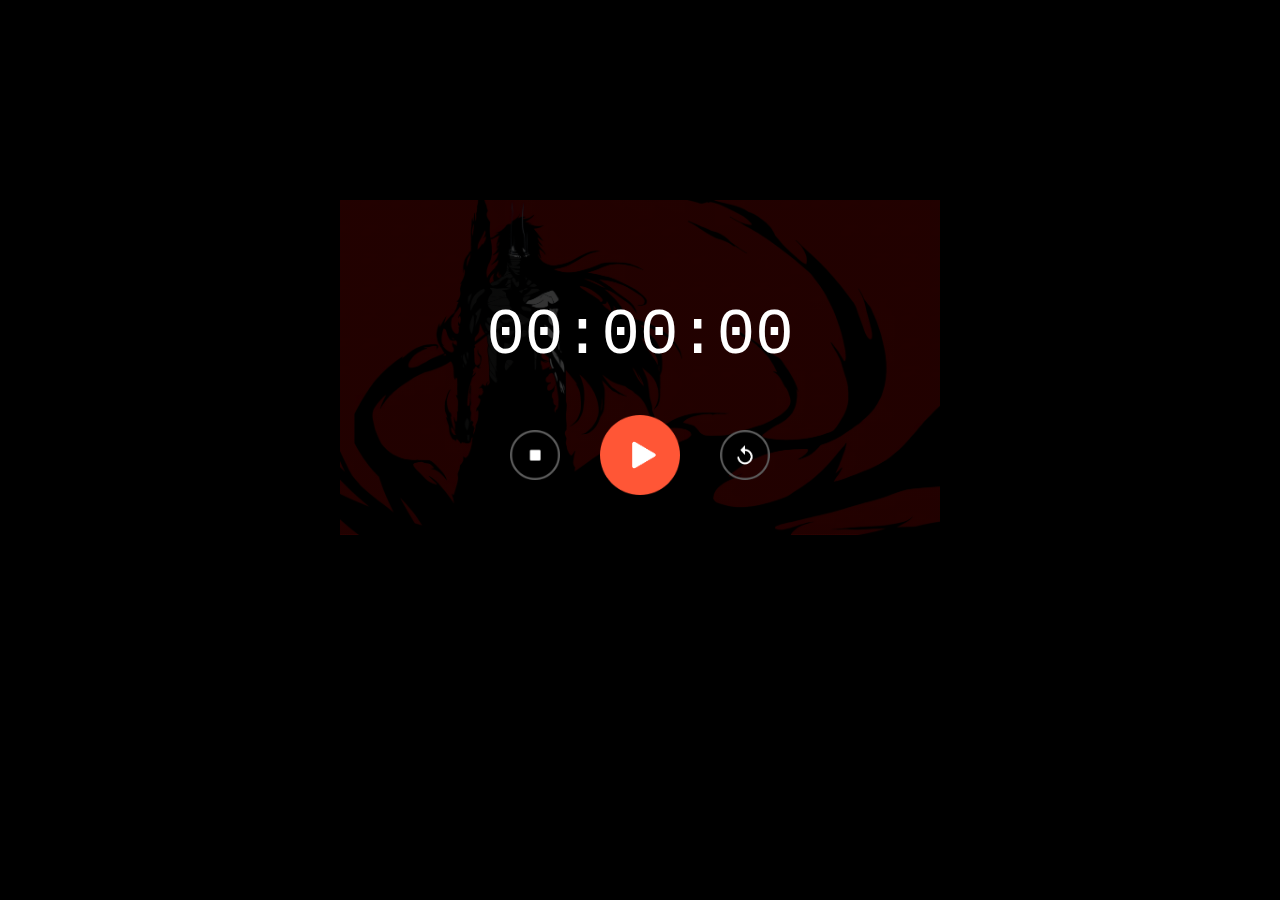
<file: index.html>
<!DOCTYPE html>
<html lang="en">

<head>
    <meta charset="UTF-8">
    <meta name="viewport" content="width=device-width, initial-scale=1.0">
    <title>Document</title>
    <link rel="stylesheet" href="st.css">
</head>

<body>


    <div class="stopwatch">
        <h1 id="displayTime" >00:00:00</h1>
        <div class="buttons">

            <img src="images/stop.png" onclick="watchStop()" >
            <img src="images/start.png"  onclick="watchStart()" >
            <img src="images/reset.png"  onclick="watchReset()">
        </div>
    </div>
</body>
<script src="st.js"></script>

</html>
</file>
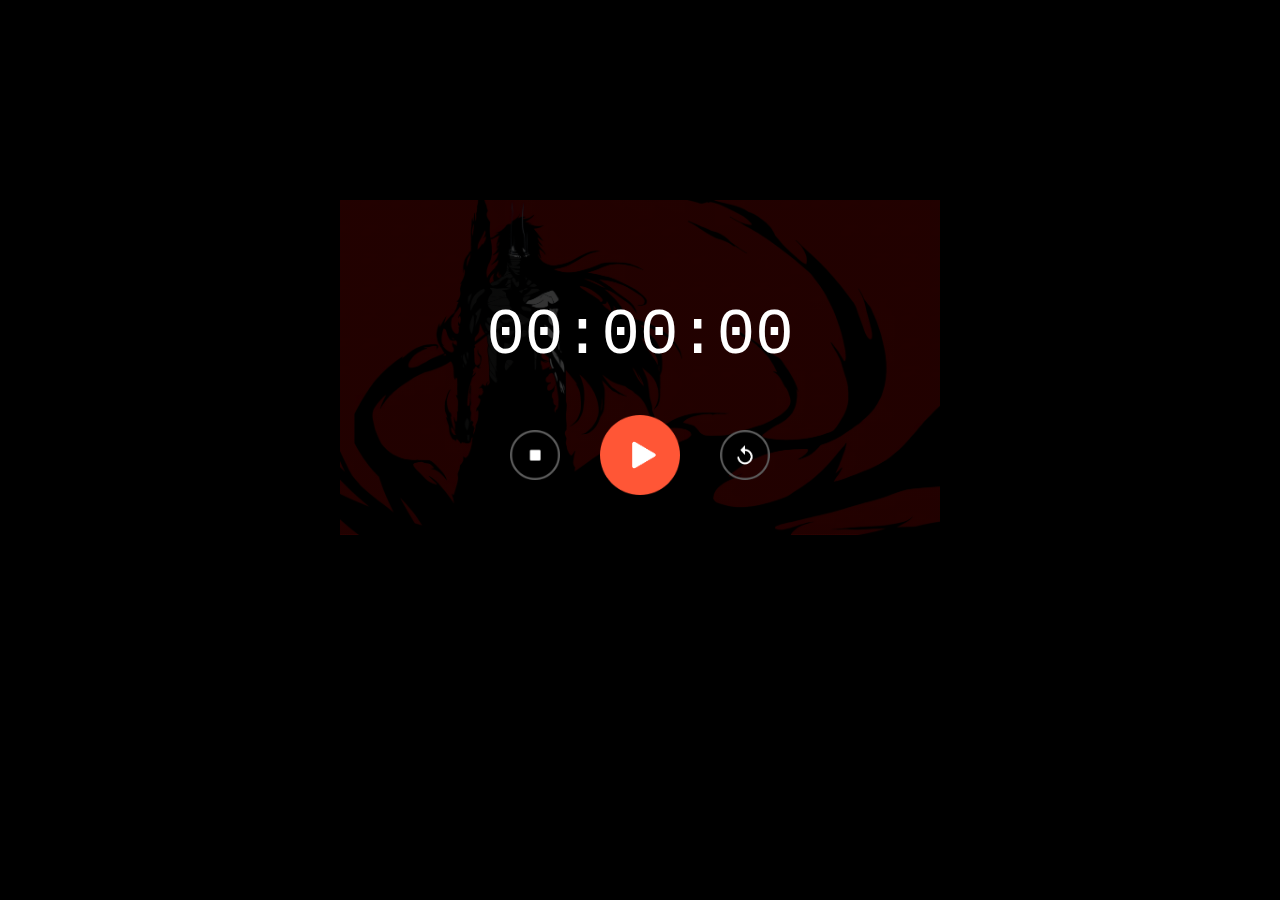
<file: st.html>
<!DOCTYPE html>
<html lang="en">

<head>
    <meta charset="UTF-8">
    <meta name="viewport" content="width=device-width, initial-scale=1.0">
    <title>Document</title>
    <link rel="stylesheet" href="st.css">
</head>

<body>


    <div class="stopwatch">
        <h1 id="displayTime" >00:00:00</h1>
        <div class="buttons">

            <img src="images/stop.png" onclick="watchStop()" >
            <img src="images/start.png"  onclick="watchStart()" >
            <img src="images/reset.png"  onclick="watchReset()">
        </div>
    </div>
</body>
<script src="st.js"></script>

</html>
</file>
<file: st.css>
body{
    background: #000000;
    font-family: 'Courier New', Courier, monospace;
}
.stopwatch{
    width: 90%;
    max-width: 600px;
    background-image: linear-gradient(rgba(0,0,0,0.8),rgba(0,0,0,0.8)),url(ichigo-kurosaki-5120x3620-10567.png);
    background-size: cover;
    background-position: center;
    text-align: center;
    padding: 40px 0;
    color: #fff;
    margin: 200px auto 0;
    box-shadow: 0 10px 10px rgba(0,0,0,0.8);
}
.stopwatch h1{
    margin-top: 60px;
    font-size: 64px;
    font-weight: 300;
}
.buttons{
    display: flex;
    align-items: center;
    justify-content: center;
}
.buttons img{
    width: 50px;
    margin: 0 20px;
    cursor: pointer;

}
.buttons img:nth-child(2){
    width:80px;
}
</file>
